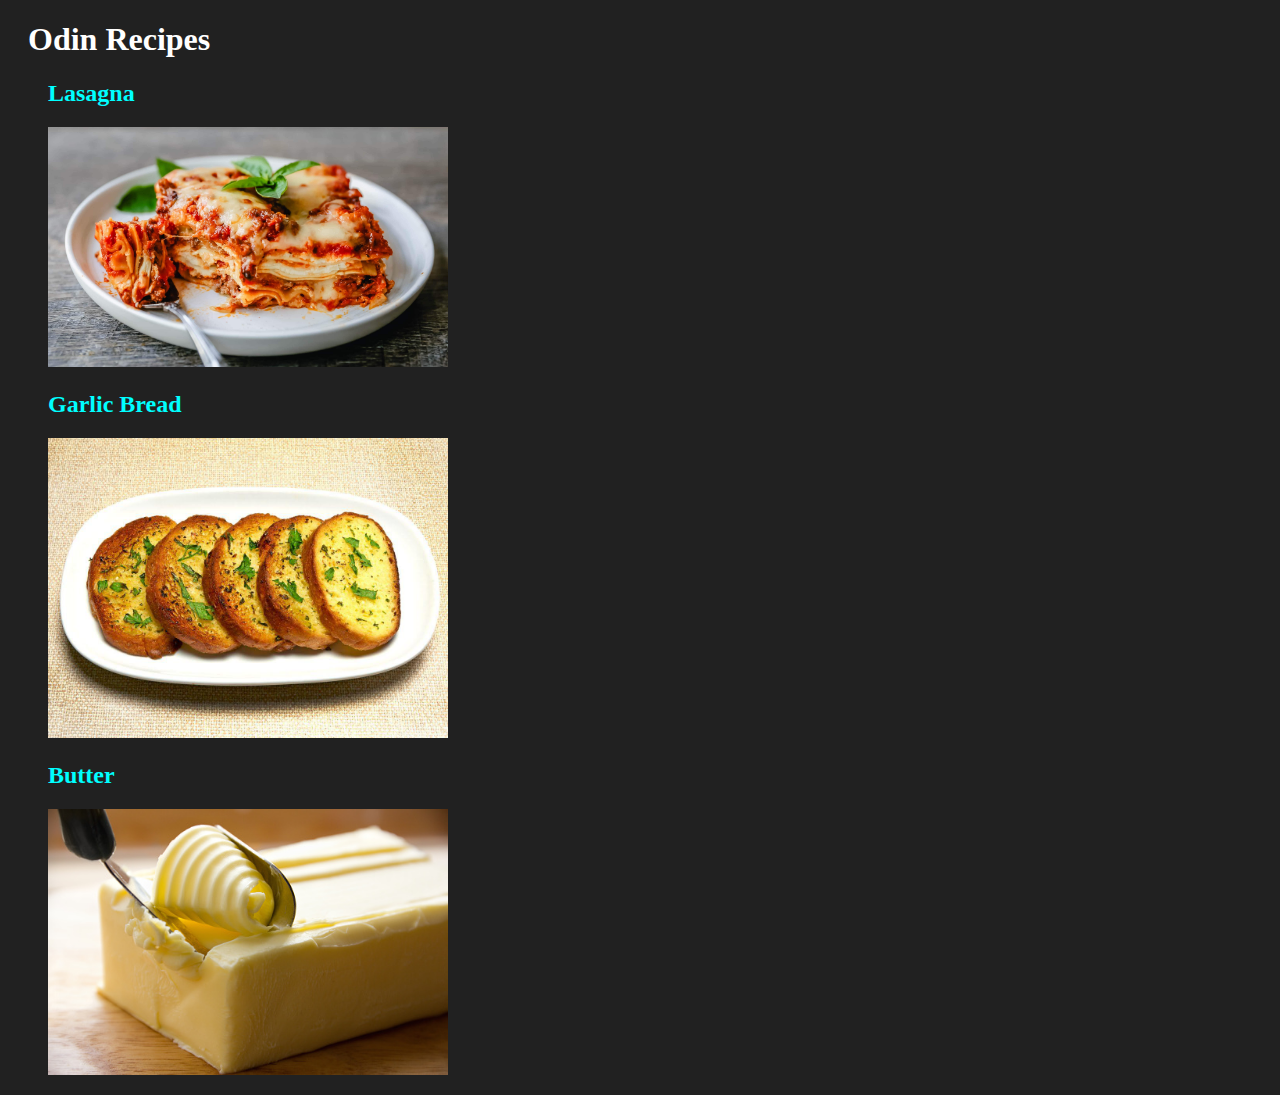
<file: index.html>
<!DOCTYPE html>
<html lang="en">
<head>
    <meta charset="UTF-8">
    <meta http-equiv="X-UA-Compatible" content="IE=edge">
    <meta name="viewport" content="width=device-width, initial-scale=1.0">
    <link rel="stylesheet" href="styles.css">
    <title>Odin Recipes</title>
</head>
<body>
    <h1>Odin Recipes</h1>

    <ul>
        <li><a href="recipes/lasagna.html"><h2>Lasagna</h2></a><img class="lasagna" src="images/lasagna.jpg" alt="Picture of lasagna"></li>
        <li><a href="recipes/garlicbread.html"><h2>Garlic Bread</h2></a><img class="gb" src="images/garlicbread.jpg" alt="Picture of garlic bread"></li>
        <li><a href="recipes/butter.html"><h2>Butter</h2></a><img class="butter" src="images/butter.jpg" alt="Picture of butter"></li>
    </ul>
    
</body>
</html>
</file>
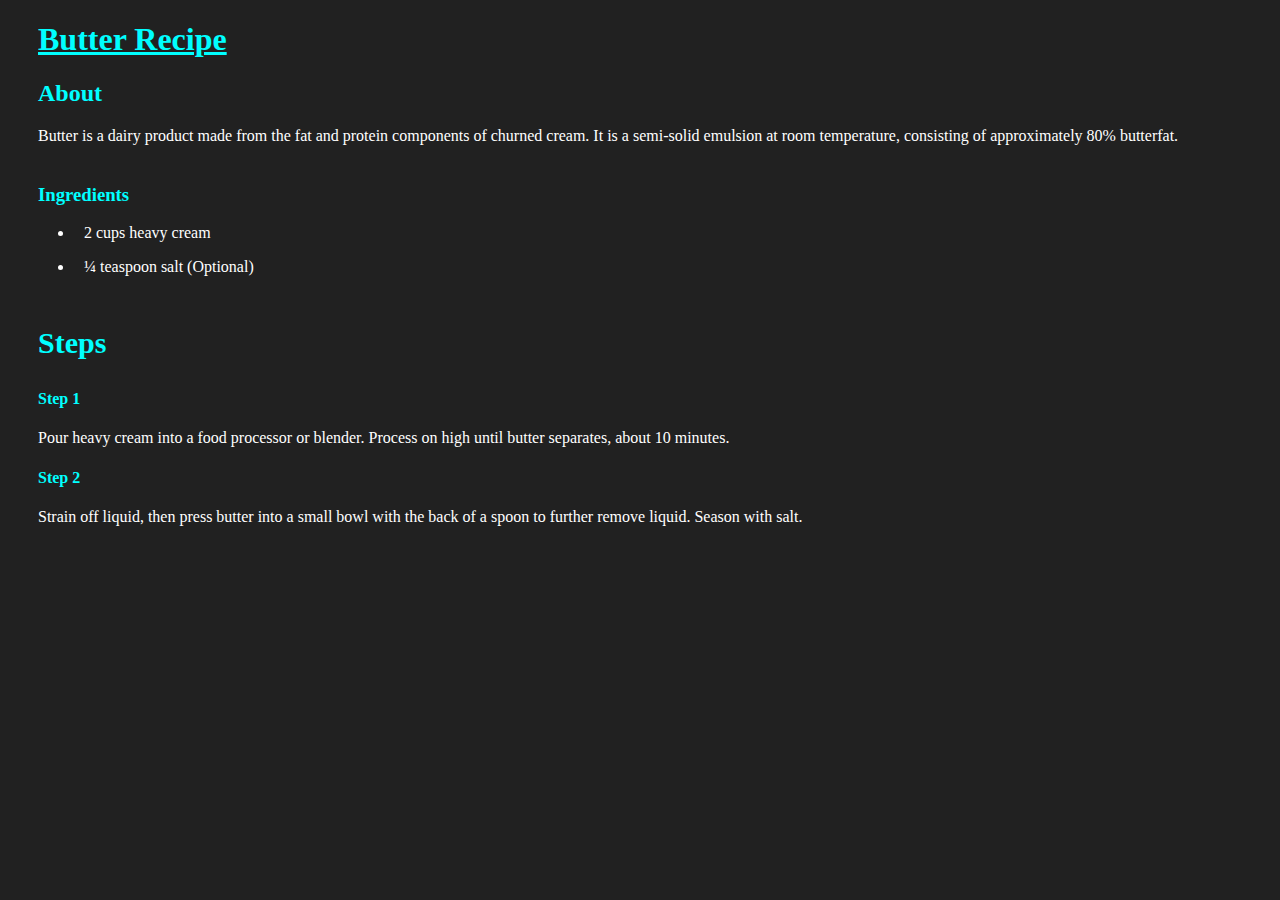
<file: recipes/butter.html>
<!DOCTYPE html>
<html lang="en">
<head>
    <meta charset="UTF-8">
    <meta http-equiv="X-UA-Compatible" content="IE=edge">
    <meta name="viewport" content="width=device-width, initial-scale=1.0">
    <link rel="stylesheet" href="stylesb.css">
    <title>Butter</title>
</head>
<body>
    <h1>Butter Recipe</h1>
    <h2>About</h2>
        <p>Butter is a dairy product made from the fat and protein components of churned cream. 
            It is a semi-solid emulsion at room temperature, consisting of approximately 80% butterfat.</p>

    <h3>Ingredients</h3>
            <ul>
                <li>2 cups heavy cream</li>
                <li>¼ teaspoon salt (Optional)</li>

            </ul>

    <h3 class="steps">Steps</h3>

    <h4>Step 1</h4>
    <p>Pour heavy cream into a food processor or blender. Process on high until butter separates, about 10 minutes.</p>

    <h4>Step 2</h4>
    <p>Strain off liquid, then press butter into a small bowl with the back of a spoon to further remove liquid. Season with salt.</p>

</body>
</html>
</file>
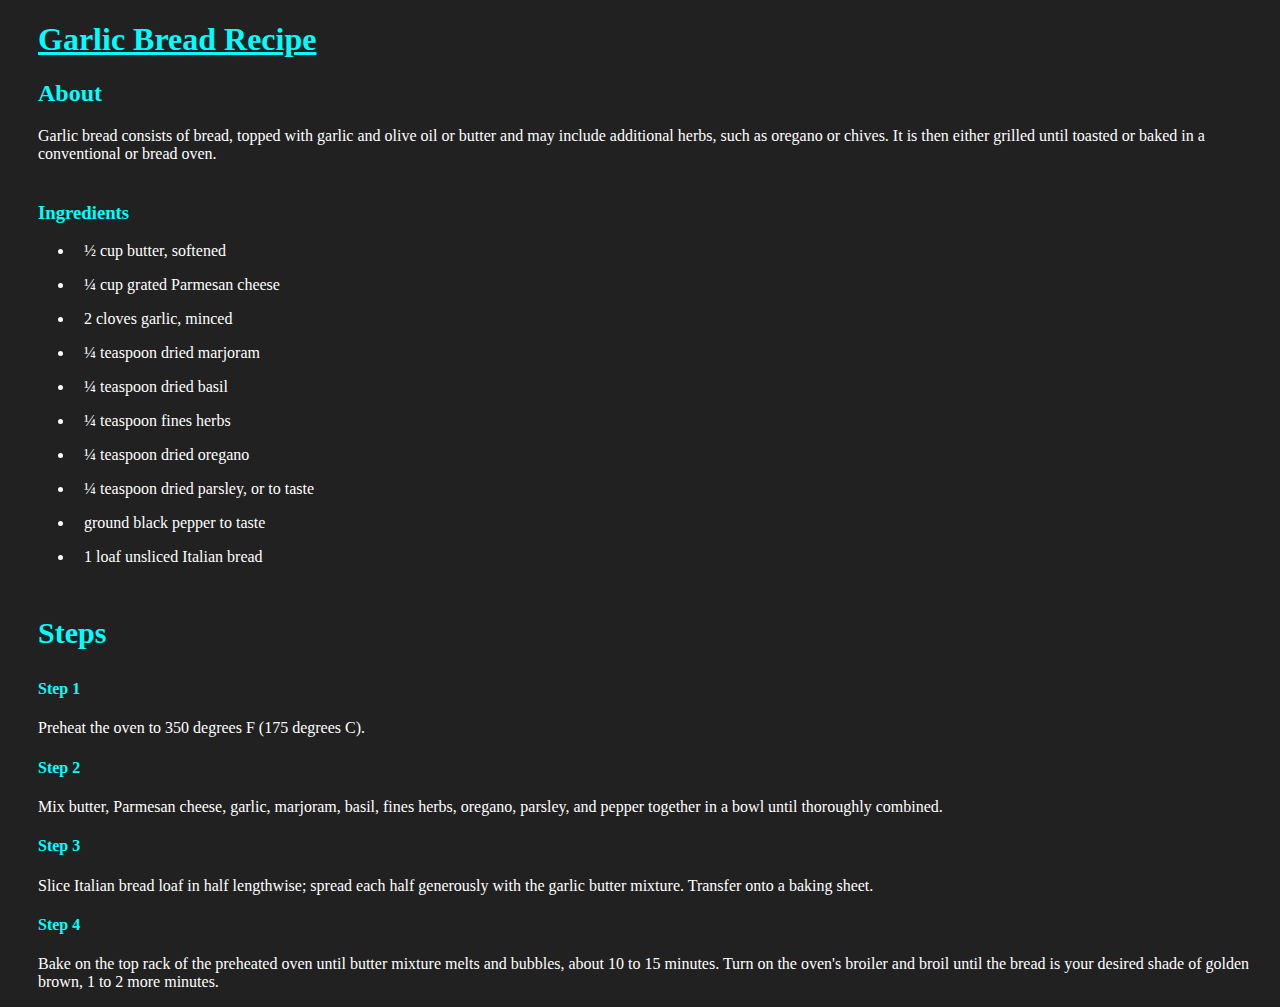
<file: recipes/garlicbread.html>
<!DOCTYPE html>
<html lang="en">
<head>
    <meta charset="UTF-8">
    <meta http-equiv="X-UA-Compatible" content="IE=edge">
    <meta name="viewport" content="width=device-width, initial-scale=1.0">
    <link rel="stylesheet" href="stylesg.css">
    <title>Garlic Bread</title>
</head>
<body>
    <h1>Garlic Bread Recipe</h1>
    <h2>About</h2>
        <p>Garlic bread consists of bread, topped with garlic and olive oil or butter and may include additional herbs, such as oregano or chives. 
            It is then either grilled until toasted or baked in a conventional or bread oven.</p>

    <h3>Ingredients</h3>
            <ul>
                <li>½ cup butter, softened</li>
                <li>¼ cup grated Parmesan cheese</li>
                <li>2 cloves garlic, minced</li>
                <li>¼ teaspoon dried marjoram</li>
                <li>¼ teaspoon dried basil</li>
                <li>¼ teaspoon fines herbs</li>
                <li>¼ teaspoon dried oregano</li>
                <li>¼ teaspoon dried parsley, or to taste</li>
                <li>ground black pepper to taste</li>
                <li>1 loaf unsliced Italian bread</li>
            </ul>

    <h3 class="steps">Steps</h3>

    <h4>Step 1</h4>
    <p>Preheat the oven to 350 degrees F (175 degrees C).</p>

    <h4>Step 2</h4>
    <p>Mix butter, Parmesan cheese, garlic, marjoram, basil, fines herbs, oregano, parsley, and pepper together in a bowl until thoroughly combined.</p>
    
    <h4>Step 3</h4>
    <p>Slice Italian bread loaf in half lengthwise; spread each half generously with the garlic butter mixture. Transfer onto a baking sheet.</p>

    <h4>Step 4</h4>
    <p>Bake on the top rack of the preheated oven until butter mixture melts and bubbles, about 10 to 15 minutes. 
        Turn on the oven's broiler and broil until the bread is your desired shade of golden brown, 1 to 2 more minutes.</p>

</body>
</html>
</file>
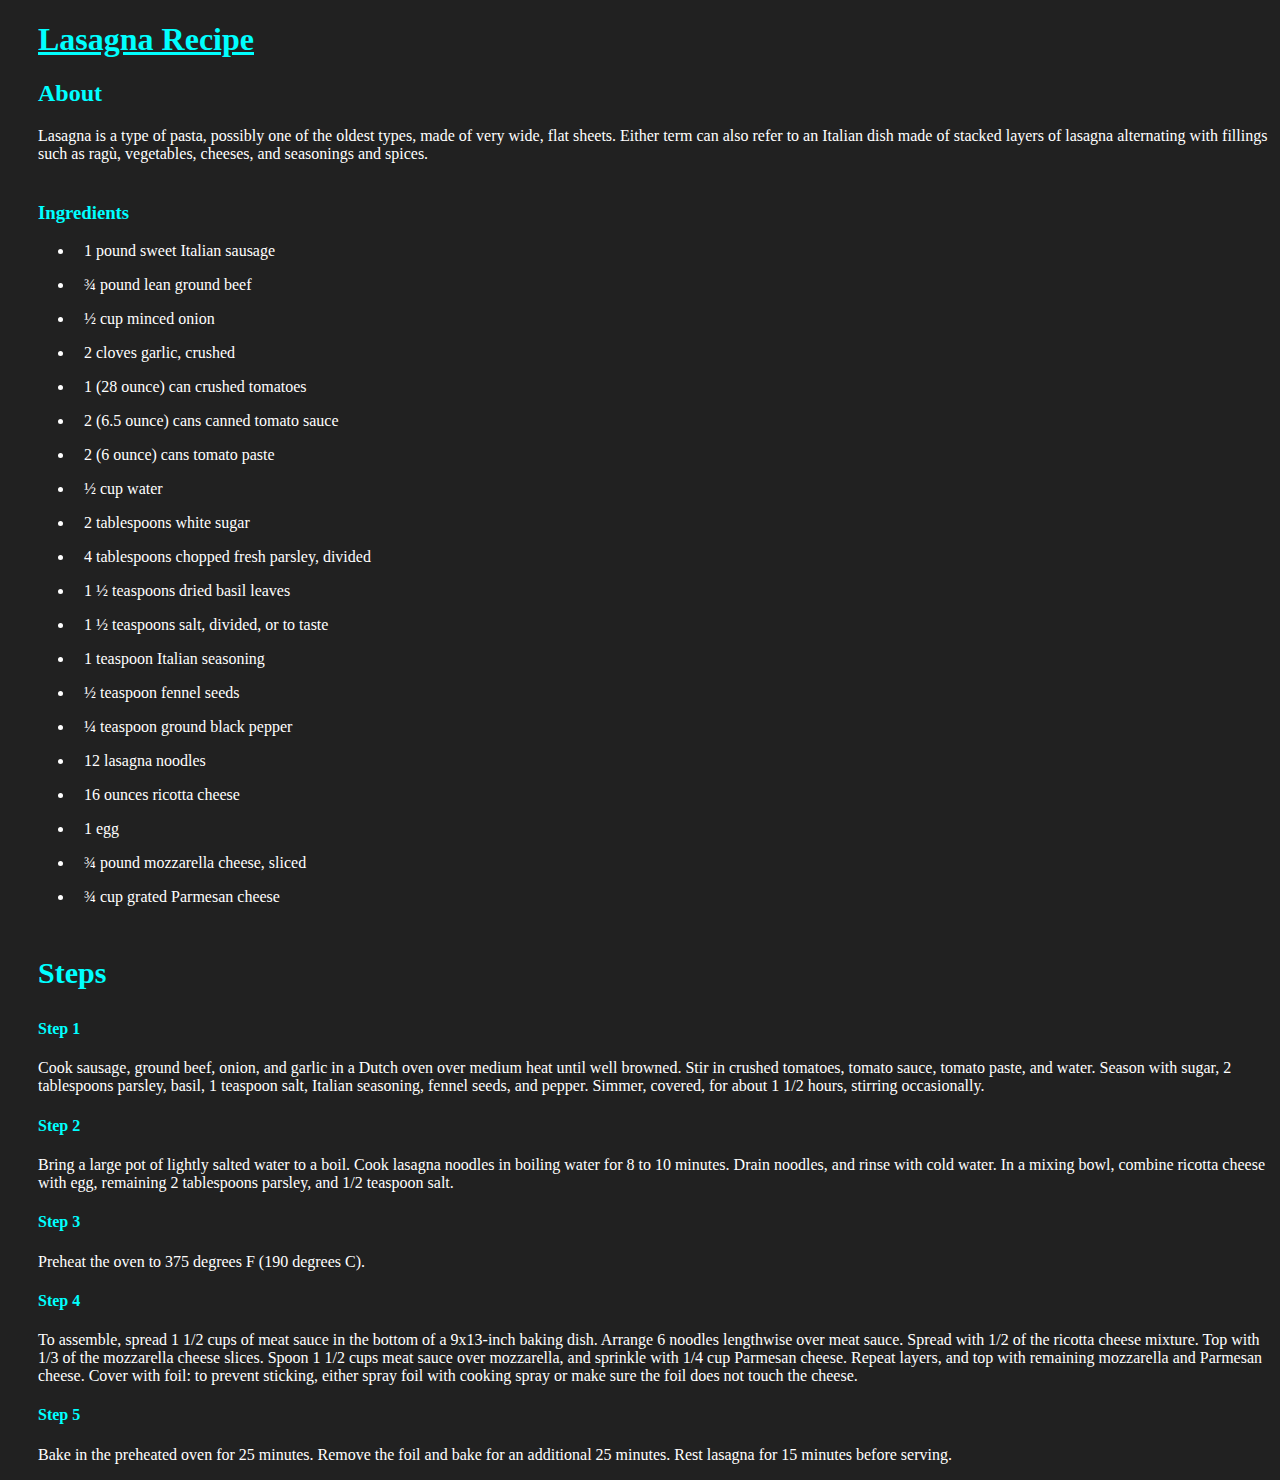
<file: recipes/lasagna.html>
<!DOCTYPE html>
<html lang="en">
<head>
    <meta charset="UTF-8">
    <meta http-equiv="X-UA-Compatible" content="IE=edge">
    <meta name="viewport" content="width=device-width, initial-scale=1.0">
    <link rel="stylesheet" href="stylesl.css">
    <title>Lasagna</title>
</head>
<body>
    <h1>Lasagna Recipe</h1>
    <h2>About</h2>
        <p>Lasagna is a type of pasta, possibly one of the oldest types, made of very wide, flat sheets. 
            Either term can also refer to an Italian dish made of stacked layers of lasagna alternating with fillings such as ragù, 
            vegetables, cheeses, and seasonings and spices.</p>

    <h3>Ingredients</h3>
            <ul>
                <li>1 pound sweet Italian sausage</li>
                <li>¾ pound lean ground beef</li>
                <li>½ cup minced onion</li>
                <li>2 cloves garlic, crushed</li>
                <li>1 (28 ounce) can crushed tomatoes</li>
                <li>2 (6.5 ounce) cans canned tomato sauce</li>
                <li>2 (6 ounce) cans tomato paste</li>
                <li>½ cup water</li>
                <li>2 tablespoons white sugar</li>
                <li>4 tablespoons chopped fresh parsley, divided</li>
                <li>1 ½ teaspoons dried basil leaves</li>
                <li>1 ½ teaspoons salt, divided, or to taste</li>
                <li>1 teaspoon Italian seasoning</li>
                <li>½ teaspoon fennel seeds</li>
                <li>¼ teaspoon ground black pepper</li>
                <li>12 lasagna noodles</li>
                <li>16 ounces ricotta cheese</li>
                <li>1 egg</li>
                <li>¾ pound mozzarella cheese, sliced</li>
                <li>¾ cup grated Parmesan cheese</li>
            </ul>

    <h3 class="steps">Steps</h3>

    <h4>Step 1</h4>
    <p>Cook sausage, ground beef, onion, and garlic in a Dutch oven over medium heat until well browned. 
        Stir in crushed tomatoes, tomato sauce, tomato paste, and water. 
        Season with sugar, 2 tablespoons parsley, basil, 1 teaspoon salt, Italian seasoning, fennel seeds, and pepper. 
        Simmer, covered, for about 1 1/2 hours, stirring occasionally.</p>

    <h4>Step 2</h4>
    <p>Bring a large pot of lightly salted water to a boil. 
        Cook lasagna noodles in boiling water for 8 to 10 minutes. 
        Drain noodles, and rinse with cold water. 
        In a mixing bowl, combine ricotta cheese with egg, remaining 2 tablespoons parsley, and 1/2 teaspoon salt.</p>
    
    <h4>Step 3</h4>
    <p>Preheat the oven to 375 degrees F (190 degrees C).</p>

    <h4>Step 4</h4>
    <p>To assemble, spread 1 1/2 cups of meat sauce in the bottom of a 9x13-inch baking dish. 
        Arrange 6 noodles lengthwise over meat sauce. Spread with 1/2 of the ricotta cheese mixture. 
        Top with 1/3 of the mozzarella cheese slices. Spoon 1 1/2 cups meat sauce over mozzarella, and sprinkle with 1/4 cup Parmesan cheese. 
        Repeat layers, and top with remaining mozzarella and Parmesan cheese. 
        Cover with foil: to prevent sticking, either spray foil with cooking spray or make sure the foil does not touch the cheese.</p>

    <h4>Step 5</h4>
    <p>Bake in the preheated oven for 25 minutes. Remove the foil and bake for an additional 25 minutes. Rest lasagna for 15 minutes before serving.</p>

</body>
</html>
</file>
<file: styles.css>
* {
    background-color: #212121;
    color: white;
}

h1 {
    font-family: 'Times New Roman', Times, serif;
    font-weight: bold;
    text-align: left;
    padding-left: 20px;
}

a {
    text-decoration: none;
}

h2 {
    color: cyan;
}

li {
    list-style: none;
}

.lasagna {
    width: 400px;
    height: auto
}

.gb {
    width: 400px;
    height: auto;
}

.butter {
    width: 400px;
    height: auto;
}
</file>
<file: recipes/stylesb.css>
* {
    background-color: #212121;
    font-family: 'Times New Roman', Times, serif;
    color: white;
    padding-left: 10px;
}

h1 {
    text-decoration: underline;
    color: aqua;
}

h2 {
    color: aqua;
}

h3 {
    color: aqua;
    padding-top: 20px;
}

h4 {
    color: aqua;
}

.steps {
    font-size: 30px;
    color: aqua;
}

ul {
    padding-left: 30px;
}

li {
    margin: 1em;
}
</file>
<file: recipes/stylesg.css>
* {
    background-color: #212121;
    font-family: 'Times New Roman', Times, serif;
    color: white;
    padding-left: 10px;
}

h1 {
    text-decoration: underline;
    color: aqua;
}

h2 {
    color: aqua;
}

h3 {
    color: aqua;
    padding-top: 20px;
}

h4 {
    color: aqua;
}

.steps {
    font-size: 30px;
    color: aqua;
}

ul {
    padding-left: 30px;
}

li {
    margin: 1em;
}
</file>
<file: recipes/stylesl.css>
* {
    background-color: #212121;
    font-family: 'Times New Roman', Times, serif;
    color: white;
    padding-left: 10px;
}

h1 {
    text-decoration: underline;
    color: aqua;
}

h2 {
    color: aqua;
}

h3 {
    color: aqua;
    padding-top: 20px;
}

h4 {
    color: aqua;
}

.steps {
    font-size: 30px;
    color: aqua;
}

ul {
    padding-left: 30px;
}

li {
    margin: 1em;
}
</file>
